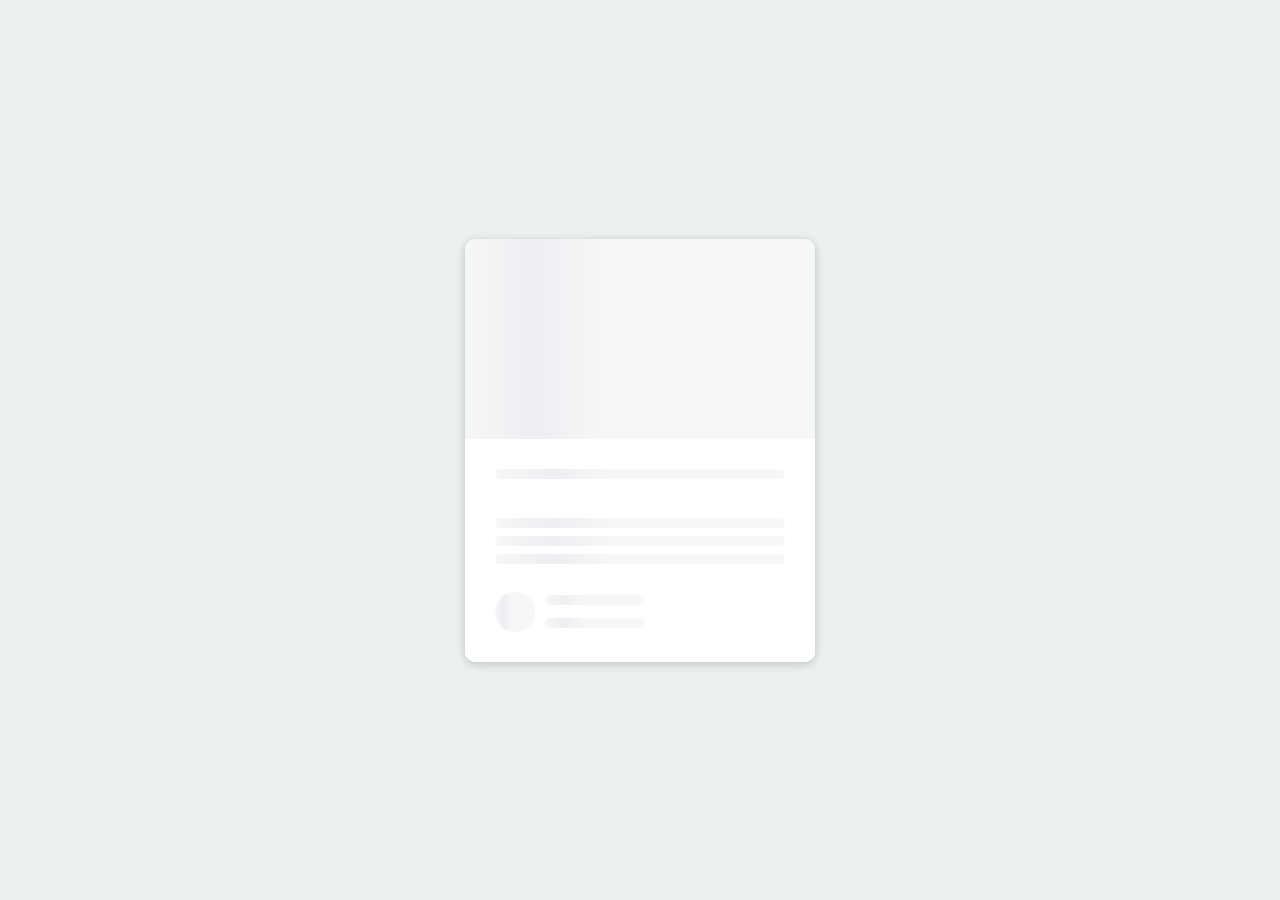
<file: content-placeholder/index.html>
<!DOCTYPE html>
<html lang="en">
<head>
    <meta charset="UTF-8">
    <meta http-equiv="X-UA-Compatible" content="IE=edge">
    <meta name="viewport" content="width=device-width, initial-scale=1.0">
    <link rel="stylesheet" href="./style.css">
    <title>content-placeholder</title>
</head>
<body>
    <div class="card">
        <div class="card-header animated-bg" id="header">
            &nbsp;
        </div>

        <div class="card-content">
            <h3 class="card-title animated-bg animated-bg-text" id="title">
                &nbsp;
            </h3>
            <p class="card-exerpt" id="exerpt">
                &nbsp;
                <span class="animated-bg animated-bg-text">&nbsp;</span>
                <span class="animated-bg animated-bg-text">&nbsp;</span>
                <span class="animated-bg animated-bg-text">&nbsp;</span>
            </p>
            <div class="author">
                <div class="profile-img animated-bg" id="profile_img">
                    &nbsp;
                </div>
                <div class="author-info">
                    <strong class="animated-bg animated-bg-text" id="name">&nbsp;</strong>
                    <small class="animated-bg animated-bg-text" id="date">
                        &nbsp;
                    </small>
                </div>
            </div>
        </div>
    </div>
    <script src="./index.js"></script>
</body>
</html>
</file>
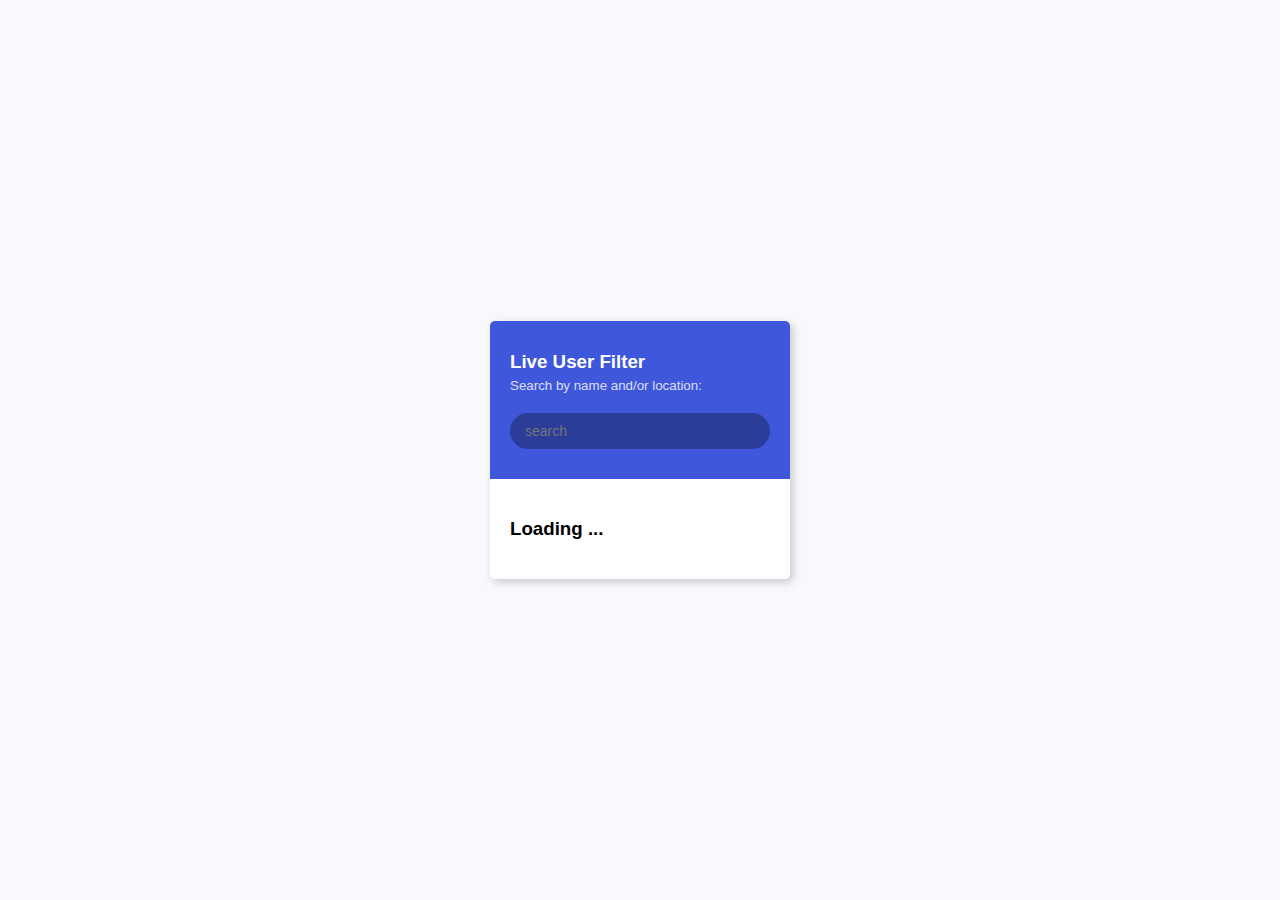
<file: live-user-filter/index.html>
<!DOCTYPE html>
<html lang="en">
  <head>
    <meta charset="UTF-8" />
    <meta http-equiv="X-UA-Compatible" content="IE=edge" />
    <meta name="viewport" content="width=device-width, initial-scale=1.0" />
    <title>Document</title>
    <link rel="stylesheet" href="./style.css" />
  </head>
  <body>
    <div class="container">
      <header class="header">
        <h3 class="title">Live User Filter</h3>
        <small class="subtitle">Search by name and/or location: </small>
        <input type="text" id="filter" placeholder="search" />
      </header>
      <ul class="user-list" id="result">
        <li><h3>Loading ...</h3></li>
      </ul>
    </div>
    <script src="./index.js"></script>
  </body>
</html>
</file>
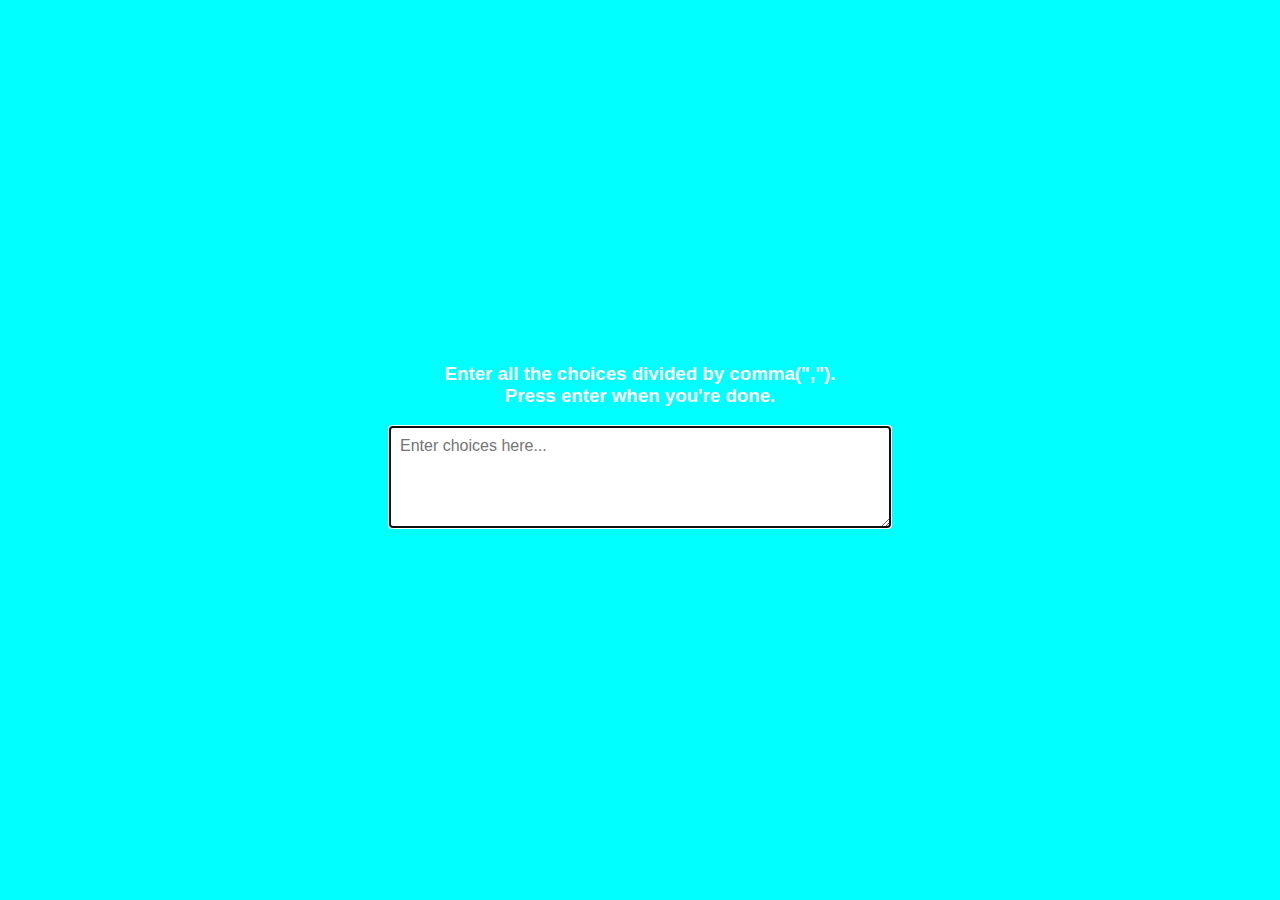
<file: random-choice-picker/random.html>
<!DOCTYPE html>
<html lang="en">
<head>
    <meta charset="UTF-8">
    <meta http-equiv="X-UA-Compatible" content="IE=edge">
    <meta name="viewport" content="width=device-width, initial-scale=1.0">
    <title>random-choice-picker</title>
    <link rel="stylesheet" href="./random.css">
</head>
<body>
    <div class="container">
        <h3>Enter all the choices divided by comma(","). <br>
        Press enter when you're done.</h3>
        <textarea placeholder="Enter choices here..." name="" id="textarea"></textarea>
        <div id="tags">
        </div>
    </div>
    <script src="./random.js"></script>
</body>
</html>
</file>
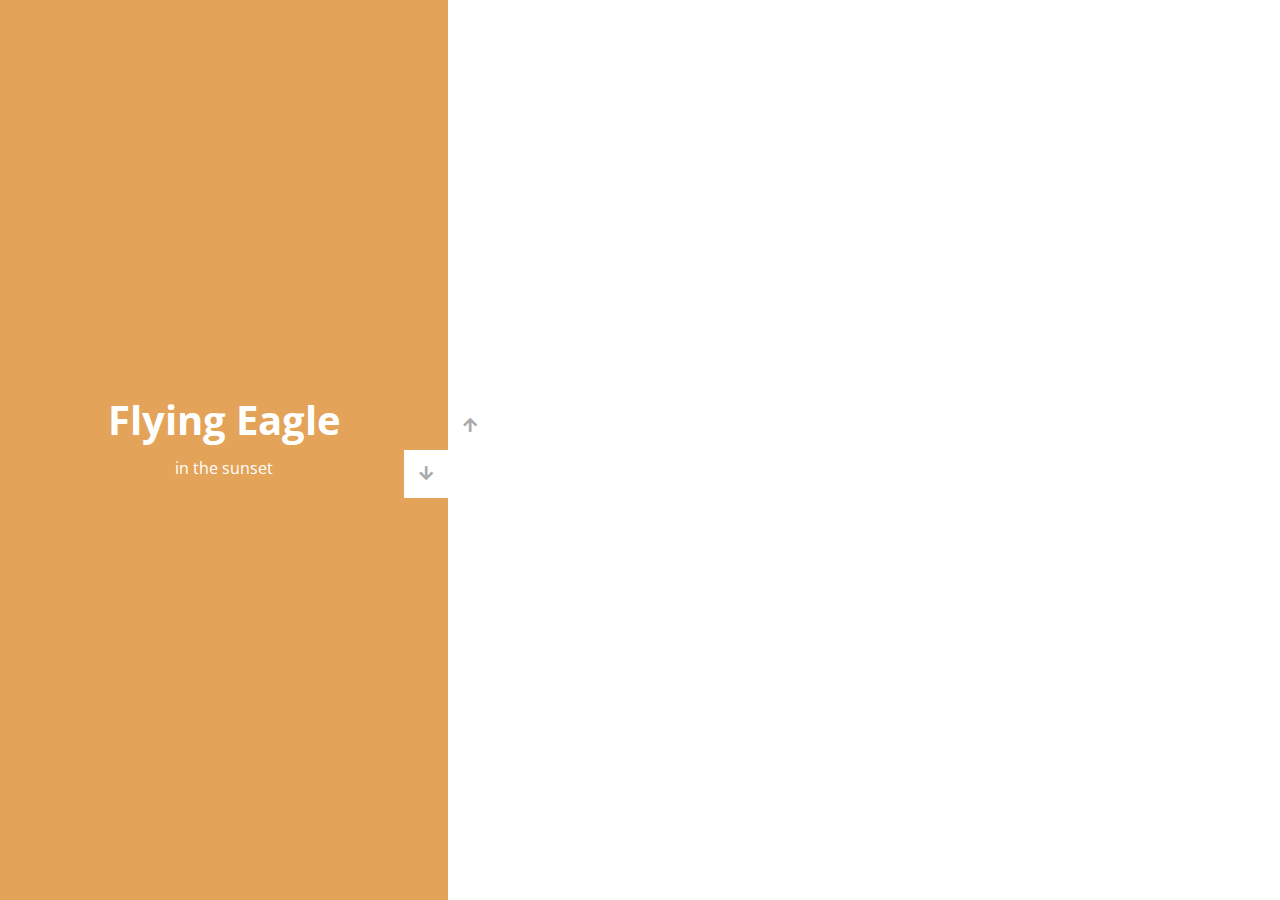
<file: verticle-slider/vertical-slider.html>
<!DOCTYPE html>
<html lang="en">
<head>
    <meta charset="UTF-8">
    <meta http-equiv="X-UA-Compatible" content="IE=edge">
    <meta name="viewport" content="width=device-width, initial-scale=1.0">
    <title>Vertical slider</title>
    <link rel="stylesheet" href="https://cdnjs.cloudflare.com/ajax/libs/font-awesome/5.14.0/css/all.min.css">
    <link rel="stylesheet" href="./slider.css">
</head>
<body>
    <div class="slider-container">
        <div class="left-slide">
            <div style="background-color: hsl(350, 77%, 71%)">
                <h1>Nature Flower</h1>
                <p>all in pink</p>
            </div>
            <div style="background-color: #2A86BA">
                <h1>Bluuue sky</h1>
                <p>with its mountains</p>
            </div>
            <div style="background-color: #252E33">
                <h1>Lonely Castle</h1>
                <p>in the wilderness</p>
            </div>
            <div style="background-color: hsl(32, 71%, 62%)">
                <h1>Flying Eagle</h1>
                <p>in the sunset</p>
            </div>
        </div>
        <div class="right-slide">
            <div style="background-image: url('https://images.unsplash.com/photo-1637407406819-4930ea2819a8?ixlib=rb-1.2.1&ixid=MnwxMjA3fDB8MHxwaG90by1wYWdlfHx8fGVufDB8fHx8&auto=format&fit=crop&w=871&q=80')"></div>
            <div style="background-image: url('https://images.unsplash.com/photo-1485465053475-dd55ed3894b9?ixlib=rb-1.2.1&ixid=MnwxMjA3fDB8MHxwaG90by1wYWdlfHx8fGVufDB8fHx8&auto=format&fit=crop&w=870&q=80')"></div>
            <div style="background-image: url('https://images.unsplash.com/photo-1549880338-65ddcdfd017b?ixlib=rb-1.2.1&ixid=eyJhcHBfaWQiOjEyMDd9&auto=format&fit=crop&w=2100&q=80')"></div>
            <div style="background-image: url('https://images.unsplash.com/photo-1519882189396-71f93cb4714b?ixlib=rb-1.2.1&ixid=MnwxMjA3fDB8MHxwaG90by1wYWdlfHx8fGVufDB8fHx8&auto=format&fit=crop&w=869&q=80')"></div>

        </div>
        <div class="action-button">
            <button class="down-button">
                <i class="fas fa-arrow-down"></i>
            </button>
            <button class="up-button">
                <i class="fas fa-arrow-up"></i>
            </button>
        </div>
    </div>
    <script src="./slider.js"></script>
</body>
</html>
</file>
<file: content-placeholder/style.css>
* {
    box-sizing: border-box;
}

body {
    background-color: #ecf0f1;
    display: flex;
    justify-content: center;
    align-items: center;
    height: 100vh;
    margin: 0;
    overflow: hidden;
}

img {
    max-width: 100%;
}
.card {
    box-shadow: 0 2px 10px rgba(0 , 0 , 0, 0.2);
    border-radius: 10px;
    overflow: hidden;
    width: 350px;
}
.card-header {
    height: 200px;
}
.card-header img {
    object-fit: cover;
    height: 100%;
    width: 100%;
}
.card-content {
    background-color: #fff;
    padding: 30px;
}
.card-title {
    height: 28px;
    margin: 0;
}
.card-exerpt {
    color: #777;
    margin: 10px 0 20px;
}

.author {
    display: flex;
}
.profile-img {
    border-radius: 50%;
    overflow: hidden;
    height: 40px;
    width: 40px;
}
.author-info {
    display: flex;
    flex-direction: column;
    justify-content: space-around;
    margin-left: 10px;
    width: 100px;
}

.author-info small {
    color: #aaa;
    margin-top: 5px;
}

.animated-bg {
    background-image: linear-gradient(to right, #f6f7f8 0%, #edeef1 10%, #f6f7f8 20%, #f6f7f8 100%);
    background-size: 200% 100%;
    animation: bgPos 1s linear infinite;
}

.animated-bg-text {
    border-radius: 50px;
    display: inline-block;
    margin: 0;
    height: 10px;
    width: 100%;
}

@keyframes bgPos {
    0% {
        background-position: 50% 0;
    }

    100% {
        background-position: -150% 0;
    }
}
</file>
<file: live-user-filter/style.css>
* {
    box-sizing: border-box;
}

body {
    font-family: Arial, Helvetica, sans-serif;
    background-color: #f8f9fd;
    display: flex;
    justify-content: center;
    align-items: center;
    height: 100vh;
    overflow: hidden;
    margin: 0;
}

.container {
    width: 300px;
    border-radius: 5px;
    box-shadow: 3px 3px 10px rgba(0,0,0,0.2);
    overflow: hidden;
}
.title {
    margin: 0;
}
.subtitle {
    display: inline-block;
    margin: 5px 0 20px;
    opacity: 0.8;
}
.header {
    background-color: #3e57db;
    padding: 30px 20px;
    color: #fff;
}
.header input {
    border-radius: 50px;
    border: none;
    background-color: rgba(0,0,0,0.3);
    color: #fff;
    width: 100%;
    padding: 10px 15px;
    font-size: 14px;
}
.header input:focus {
    outline: none;
}
.user-list {
    background-color: #fff;
    list-style-type: none;
    margin: 0;
    padding: 0;
    max-height: 400px;
    overflow-y: auto;
}
.user-list li {
    display: flex;
    padding: 20px;
}
.user-list img {
    border-radius: 50%;
    width: 50px;
    height: 50px;
    object-fit: cover;
}
.user-list .user-info {
    margin-left: 10px;
}
.user-list .user-info h4 {
    margin: 0 0 10px;
}

.user-list .user-info p {
    font-size: 12px;
}

.user-list li:not(:last-of-type) {
    border-bottom: 1px solid #eee;
}
.user-list li.hide {
    display: none;
}
</file>
<file: random-choice-picker/random.css>
@import url('https://fonts.googleapis.com/css2?family=Open+sans');

* {
    margin: 0;
    padding: 0;
    box-sizing: border-box;
}

body {
    background-color: aqua;
    font-family: 'Roboto', sans-serif;
    display: flex;
    flex-direction: column;
    justify-content: center;
    align-items: center;
    height: 100vh;
    margin: 0;
    overflow: hidden;
}

h3 {
    color: #fff;
    font-family: inherit;
    margin: 10px 0 20px;
    text-align: center;
}

textarea {
    border: none;
    display: block;
    font-family: inherit;
    width: 100%;
    height: 100px;
    padding: 10px;
    margin: 0 0 20px;
    font-size: 16px;
}

.container {
    width: 500px;
}

.tag {
    background-color: #f0932b;
    color: #fff;
    border-radius: 50px;
    padding: 10px 20px;
    margin: 0 5px 10px 0;
    display: inline-block;
    font-size: 14px;
}

.tag.highlight {
    background-color: #273c75;
}
</file>
<file: verticle-slider/slider.css>
@import url('https://fonts.googleapis.com/css2?family=Open+sans');

* {
    box-sizing: border-box;
    padding: 0;
    margin: 0;
}

body {
    font-family: 'Open Sans', sans-serif;
    height: 100vh;
}
.slider-container {
    position: relative;
    overflow: hidden;
    width: 100vw;
    height: 100vh;
}

.left-slide {
    height: 100%;
    width: 35%;
    position: absolute;
    top: 0;
    transition: transform .5s ease-in-out;
    left: 0;
}

.left-slide > div {
    height: 100%;
    width: 100%;
    display: flex;
    align-items: center;
    justify-content: center;
    flex-direction: column;
    color: #fff;
}

.left-slide h1 {
    margin-bottom: 10px;
    margin-top: -30px;
    font-size: 40px;
}

.right-slide {
    height: 100%;
    width: 65%;
    top: 0;
    left: 35%;
    position: absolute;
    transition: transform .5s ease-in-out;
}

.right-slide > div {
    height: 100%;
    width: 100%;
    background-repeat: no-repeat;
    background-size: cover;
    background-position: center center;
}

button {
    padding: 15px;
    border: none;
    color: #aaa;
    background-color: #fff;
    font-size: 16px;
    cursor: pointer;
}

button:hover {
    color: #222;
}
button:focus {
    outline: none;
}

.slider-container .action-button button {
    position: absolute;
    left: 35%;
    top: 50%;
    z-index: 100;
}

.slider-container .action-button .down-button {
    transform: translateX(-100%);
}
.slider-container .action-button .up-button {
    transform: translateY(-100%);
}
</file>
